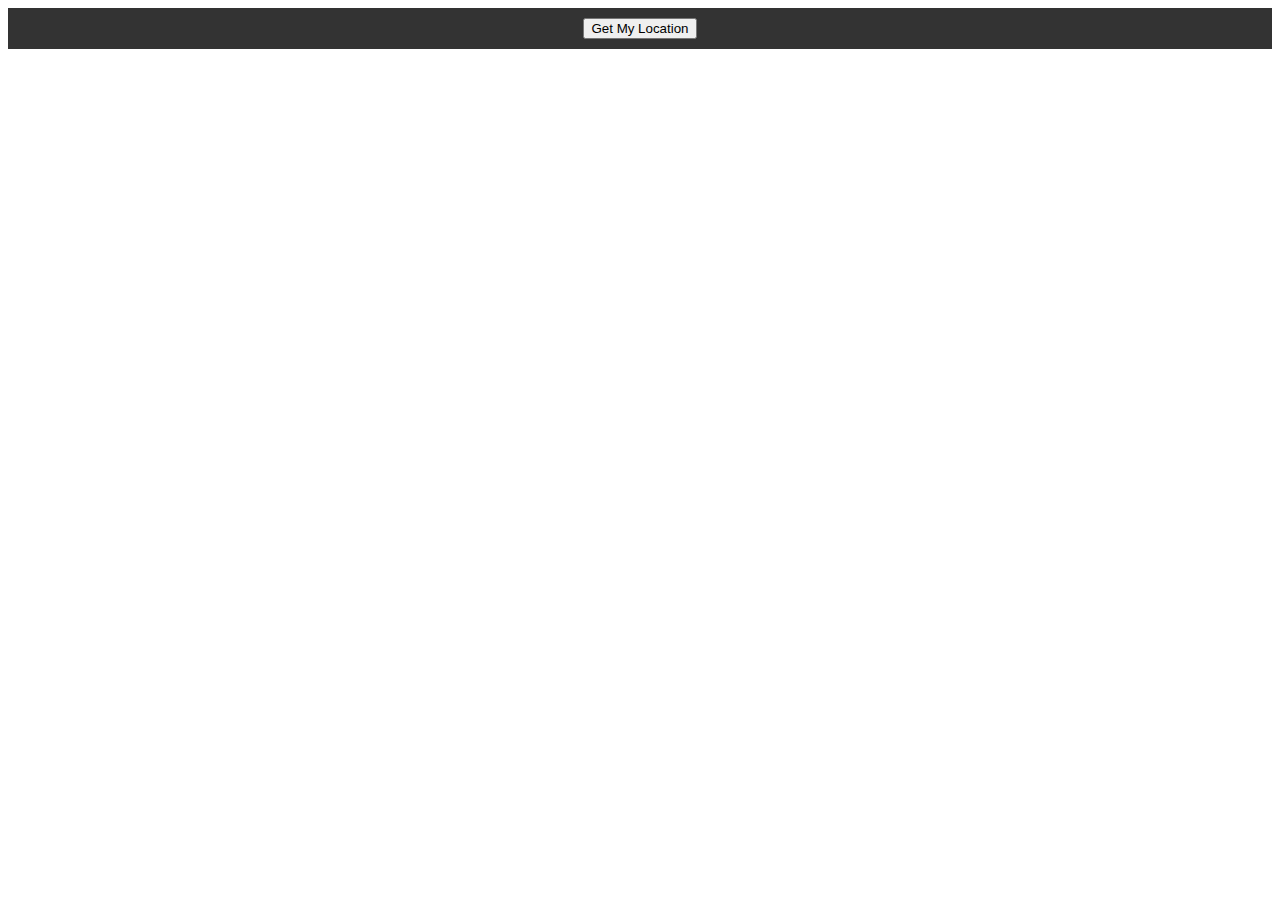
<file: location.html>
<!DOCTYPE html>
<html lang="en">
<head>
    <meta charset="UTF-8">
    <meta name="viewport" content="width=device-width, initial-scale=1.0">
    <style>
        #navbar {
            background-color: #333;
            color: white;
            padding: 10px;
            text-align: center;
        }
    </style>
</head>
<body>

<div id="navbar">
    <button onclick="getLocation()">Get My Location</button>
    <span id="locationName"></span>
</div>

<script>
    function getLocation() {
        if (navigator.geolocation) {
            navigator.geolocation.getCurrentPosition(showPosition);
        } else {
            alert("Geolocation is not supported by this browser.");
        }
    }

    function showPosition(position) {
        const apiUrl = `https://nominatim.openstreetmap.org/reverse?lat=${position.coords.latitude}&lon=${position.coords.longitude}&format=json`;

        fetch(apiUrl)
            .then(response => response.json())
            .then(data => {
                const locationName = data.display_name;
                document.getElementById("locationName").innerText = locationName;
            })
            .catch(error => console.error('Error fetching data:', error));
    }
</script>

</body>
</html>
</file>
